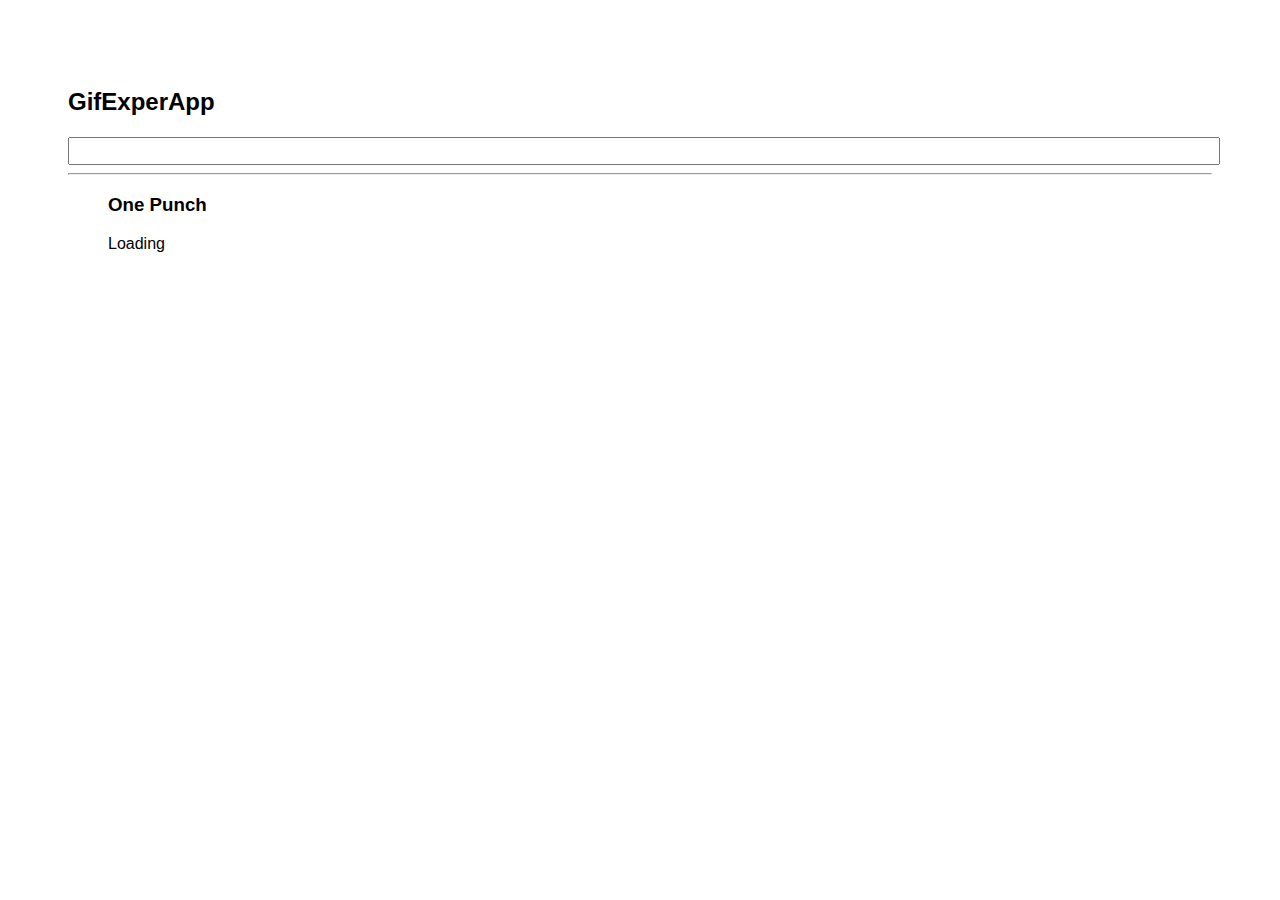
<file: docs/index.html>
<!DOCTYPE html>
<html lang="en">
  <head>
    <meta charset="utf-8" />
    <link rel="icon" href="./favicon.ico" />
    <meta name="viewport" content="width=device-width,initial-scale=1" />
    <meta name="theme-color" content="#000000" />
    <meta name="description" content="Web site created using create-react-app" />
    <link rel="apple-touch-icon" href="./logo192.png" />
    <link rel="manifest" href="./manifest.json" />
    <link
      rel="stylesheet"
      href="https://cdnjs.cloudflare.com/ajax/libs/animate.css/4.1.1/animate.min.css"
    />
    <title>GifExpertApp</title>
    <link href="./static/css/main.5d766359.chunk.css" rel="stylesheet" />
  </head>
  <body>
    <noscript>You need to enable JavaScript to run this app.</noscript>
    <div id="root"></div>
    <script>
      !(function (e) {
        function r(r) {
          for (var n, p, f = r[0], i = r[1], l = r[2], c = 0, s = []; c < f.length; c++)
            (p = f[c]),
              Object.prototype.hasOwnProperty.call(o, p) && o[p] && s.push(o[p][0]),
              (o[p] = 0);
          for (n in i) Object.prototype.hasOwnProperty.call(i, n) && (e[n] = i[n]);
          for (a && a(r); s.length; ) s.shift()();
          return u.push.apply(u, l || []), t();
        }
        function t() {
          for (var e, r = 0; r < u.length; r++) {
            for (var t = u[r], n = !0, f = 1; f < t.length; f++) {
              var i = t[f];
              0 !== o[i] && (n = !1);
            }
            n && (u.splice(r--, 1), (e = p((p.s = t[0]))));
          }
          return e;
        }
        var n = {},
          o = { 1: 0 },
          u = [];
        function p(r) {
          if (n[r]) return n[r].exports;
          var t = (n[r] = { i: r, l: !1, exports: {} });
          return e[r].call(t.exports, t, t.exports, p), (t.l = !0), t.exports;
        }
        (p.m = e),
          (p.c = n),
          (p.d = function (e, r, t) {
            p.o(e, r) || Object.defineProperty(e, r, { enumerable: !0, get: t });
          }),
          (p.r = function (e) {
            "undefined" != typeof Symbol &&
              Symbol.toStringTag &&
              Object.defineProperty(e, Symbol.toStringTag, { value: "Module" }),
              Object.defineProperty(e, "__esModule", { value: !0 });
          }),
          (p.t = function (e, r) {
            if ((1 & r && (e = p(e)), 8 & r)) return e;
            if (4 & r && "object" == typeof e && e && e.__esModule) return e;
            var t = Object.create(null);
            if (
              (p.r(t),
              Object.defineProperty(t, "default", { enumerable: !0, value: e }),
              2 & r && "string" != typeof e)
            )
              for (var n in e)
                p.d(
                  t,
                  n,
                  function (r) {
                    return e[r];
                  }.bind(null, n)
                );
            return t;
          }),
          (p.n = function (e) {
            var r =
              e && e.__esModule
                ? function () {
                    return e.default;
                  }
                : function () {
                    return e;
                  };
            return p.d(r, "a", r), r;
          }),
          (p.o = function (e, r) {
            return Object.prototype.hasOwnProperty.call(e, r);
          }),
          (p.p = "/");
        var f = (this["webpackJsonpgif-expert-app"] = this["webpackJsonpgif-expert-app"] || []),
          i = f.push.bind(f);
        (f.push = r), (f = f.slice());
        for (var l = 0; l < f.length; l++) r(f[l]);
        var a = i;
        t();
      })([]);
    </script>
    <script src="./static/js/2.d5a4d798.chunk.js"></script>
    <script src="./static/js/main.d647b8d1.chunk.js"></script>
  </body>
</html>
</file>
<file: docs/static/css/main.5d766359.chunk.css>
*{font-family:Helvetica,Arial,sans-serif}body{padding:60px}input{color:grey;font-size:1.2rem;width:100%}.card-grid{display:-webkit-flex;display:flex;-webkit-flex-direction:row;flex-direction:row;-webkit-flex-wrap:wrap;flex-wrap:wrap}.card{-webkit-align-content:center;align-content:center;border:1px solid grey;border-radius:6px;margin-bottom:10px;margin-right:10px;overflow:hidden}.card p{padding:5px;text-align:center}.card img{max-height:170px}
/*# sourceMappingURL=main.5d766359.chunk.css.map */
</file>
